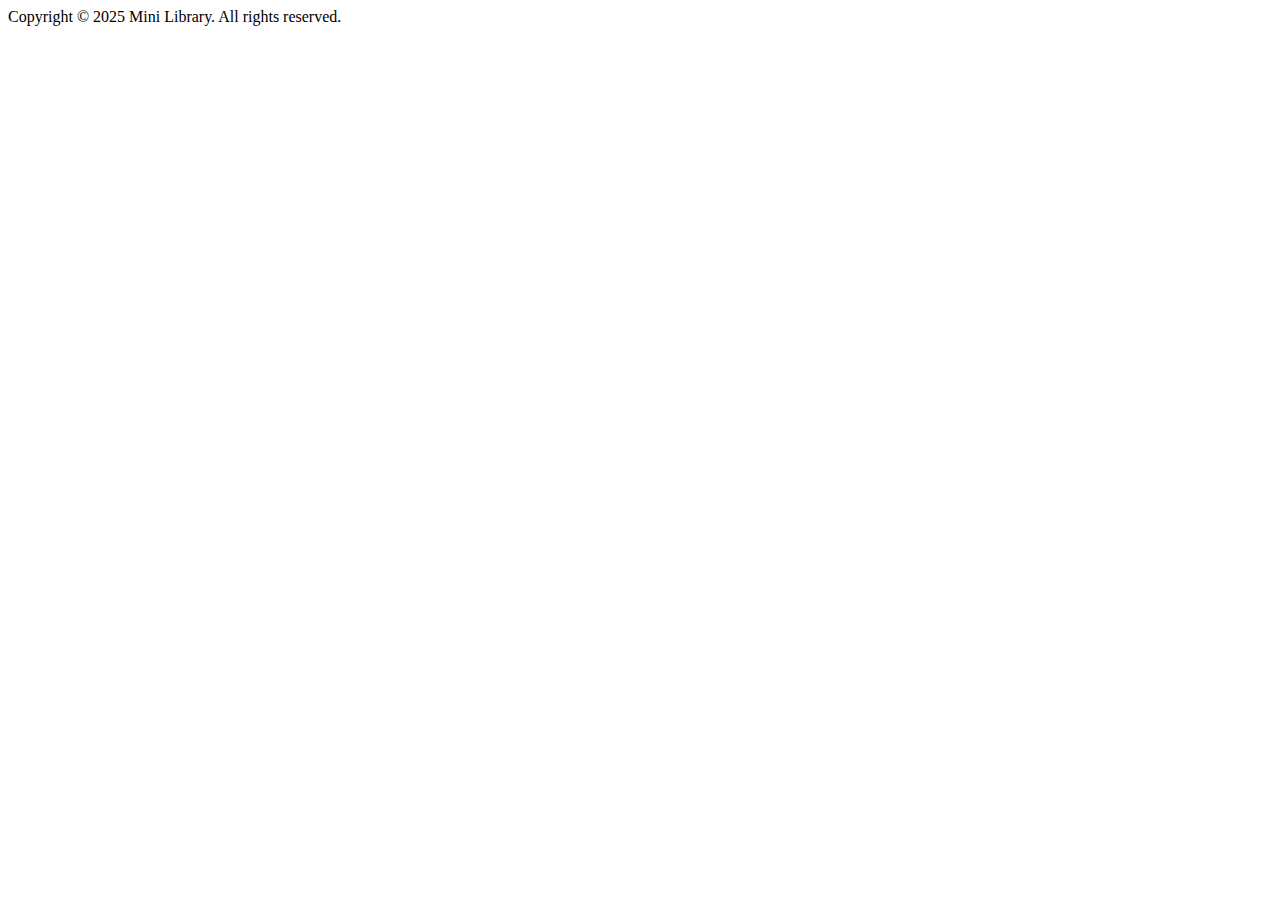
<file: about.html>
<!DOCTYPE html>
<html lang="en">
<head>
    <meta charset="UTF-8">
    <meta name="viewport" content="width=device-width, initial-scale=1.0">
    <title>About Mini Library</title>
</head>
<body>
    Copyright &copy; 2025 Mini Library. All rights reserved.<br>
</body>
</html>
</file>
